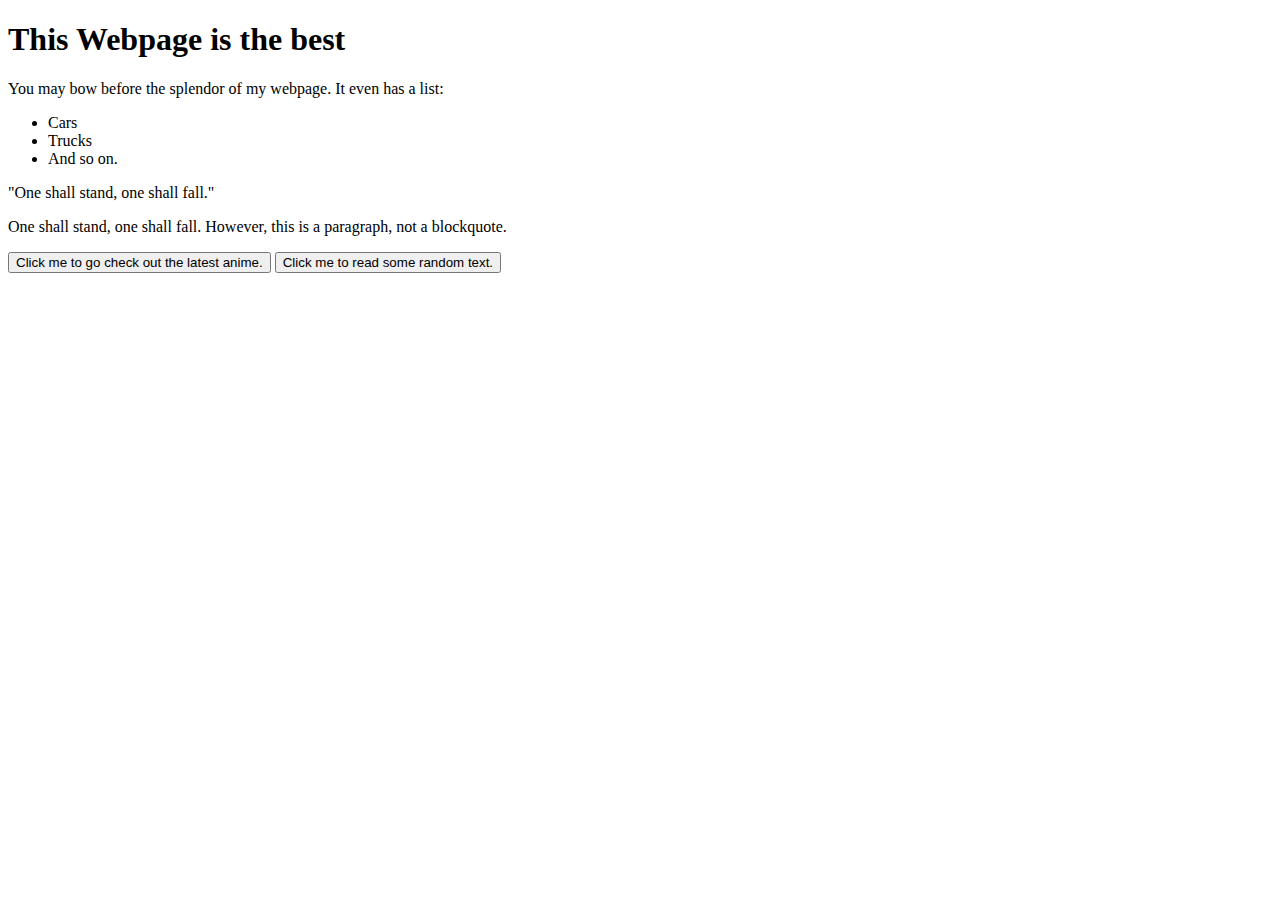
<file: practice.html>
<!DOCTYPE html>
<!--[if lt IE 7]>      <html class="no-js lt-ie9 lt-ie8 lt-ie7"> <![endif]-->
<!--[if IE 7]>         <html class="no-js lt-ie9 lt-ie8"> <![endif]-->
<!--[if IE 8]>         <html class="no-js lt-ie9"> <![endif]-->
<!--[if gt IE 8]><!-->
<html class="no-js">
  <!--<![endif]-->
  <head>
    <meta charset="utf-8" />
    <meta http-equiv="X-UA-Compatible" content="IE=edge" />
    <title>Practice Webpage</title>
    <meta name="description" content="" />
    <meta name="viewport" content="width=device-width, initial-scale=1" />
    <link rel="stylesheet" href="practice.css" />
  </head>
  <body>
    <h1>
      <strong>This Webpage is the best</strong>
    </h1>
    <p>You may bow before the splendor of my webpage. It even has a list:</p>
    <ul>
      <li>Cars</li>
      <li>Trucks</li>
      <li>And so on.</li>
    </ul>

    <blockquote>
      "One shall stand, one shall fall."
    </blockquote>
    <p>
      One shall stand, one shall fall.
    </p>
    <button>
      Click me to go check out the latest anime.
    </button>
    <button id="lorem">
      Click me to read some random text.
    </button>
    <script src="practice.js" async defer></script>
  </body>
</html>
</file>
<file: practice.css>
blockquote {
    margin-left: 0;
}
p {
    background-image: linear-gradient(right, red, blue);
}
</file>
